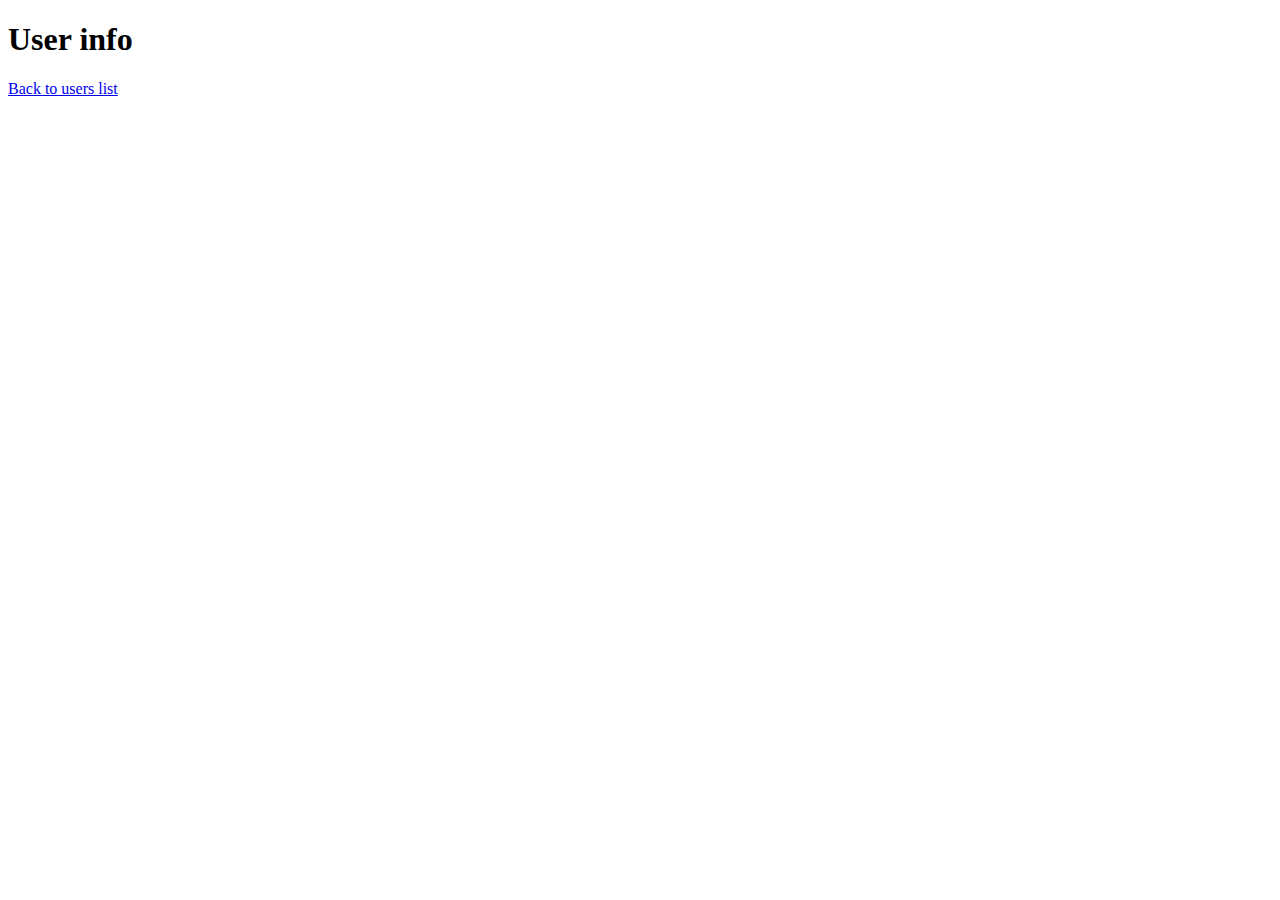
<file: ckj12_mvc/src/main/resources/templates/info.html>
<!DOCTYPE html>
<html xmlns:th="http://www.thymeleaf.org">
<head>
<meta charset="UTF-8">
<title>Info file</title>
</head>
<body>
	<h1>User info</h1>
	<h3 th:text="'Name: ' + ${user.name}"></h3>
	<h3 th:text="'Age: ' + ${user.age}"></h3>
	<h3 th:text="'Gender: ' + ${user.gender}"></h3>
	<a href="/users/all">Back to users list</a>
</body>
</html>
</file>
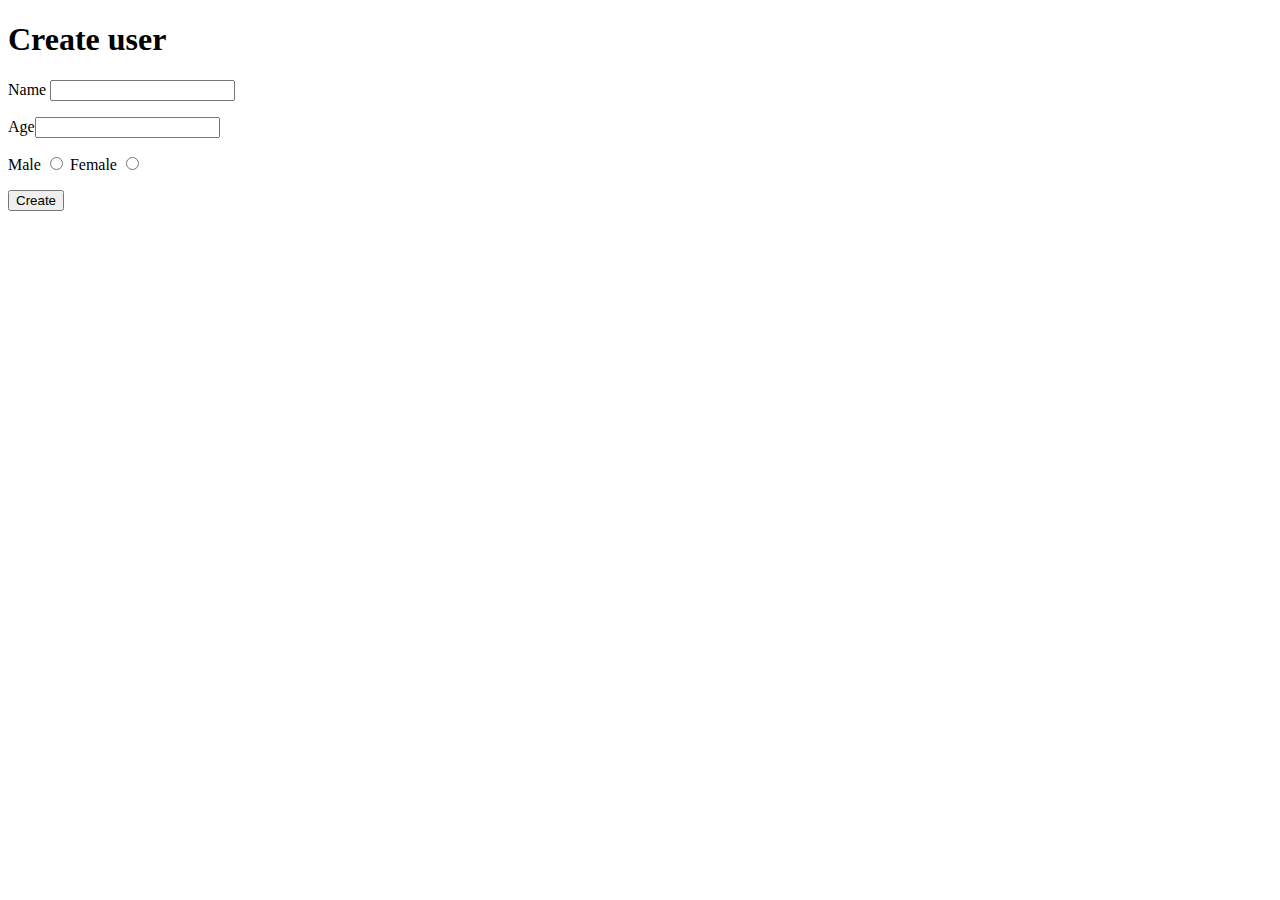
<file: ckj12_mvc/src/main/resources/templates/user_form.html>
<!DOCTYPE html>
<html xmlns:th="http://www.thymeleaf.org">
<head>
<meta charset="UTF-8">
<title>Info file</title>
</head>
<body>
	<h1>Create user</h1>
	<form action="/users/add" th:name="user" method="post">
		<p>
			Name <input type="text" th:name="name">
		</p>
		<p>
			Age<input type="number" th:name="age">
		</p>
		<p>
			Male <input type="radio" th:name="gender" th:value="male">
			Female <input type="radio" th:name="gender" th:value="female">
		</p>
		<p>
			<input type="submit" value="Create">
		</p>
	</form>
</body>
</html>
</file>
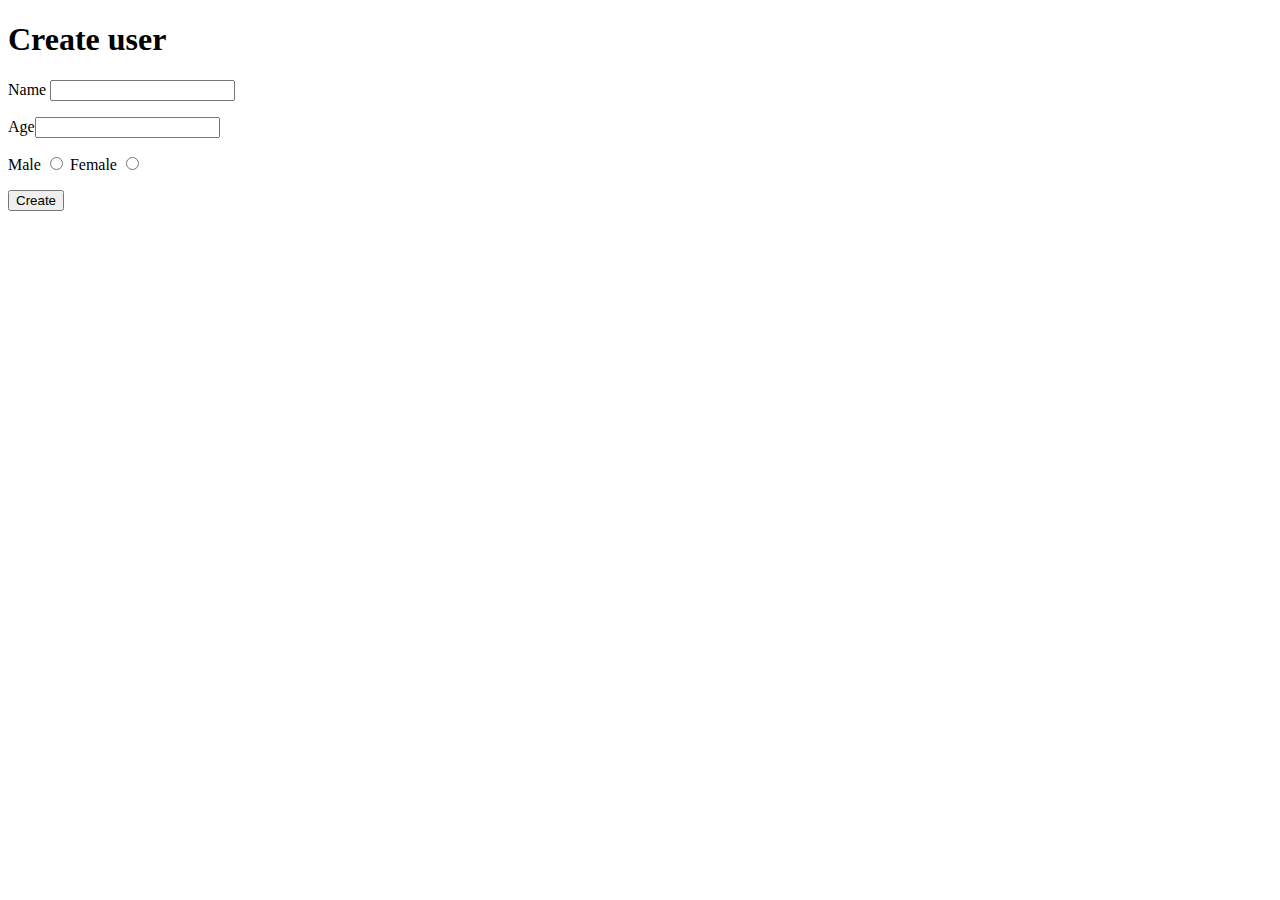
<file: lesson43/src/main/resources/templates/user_form.html>
<!DOCTYPE html>
<html xmlns:th="http://www.thymeleaf.org">
<head>
<meta charset="UTF-8">
<title>Info file</title>
</head>
<body>
	<h1>Create user</h1>
	<form action="/add_user" th:name="user" method="post">
		<p>
			Name <input type="text" th:name="name">
		</p>
		<p>
			Age<input type="number" th:name="age">
		</p>
		<p>
			Male <input type="radio" th:name="gender" th:value="male">
			Female <input type="radio" th:name="gender" th:value="female">
		</p>
		<p>
			<input type="submit" value="Create">
		</p>
	</form>
</body>
</html>
</file>
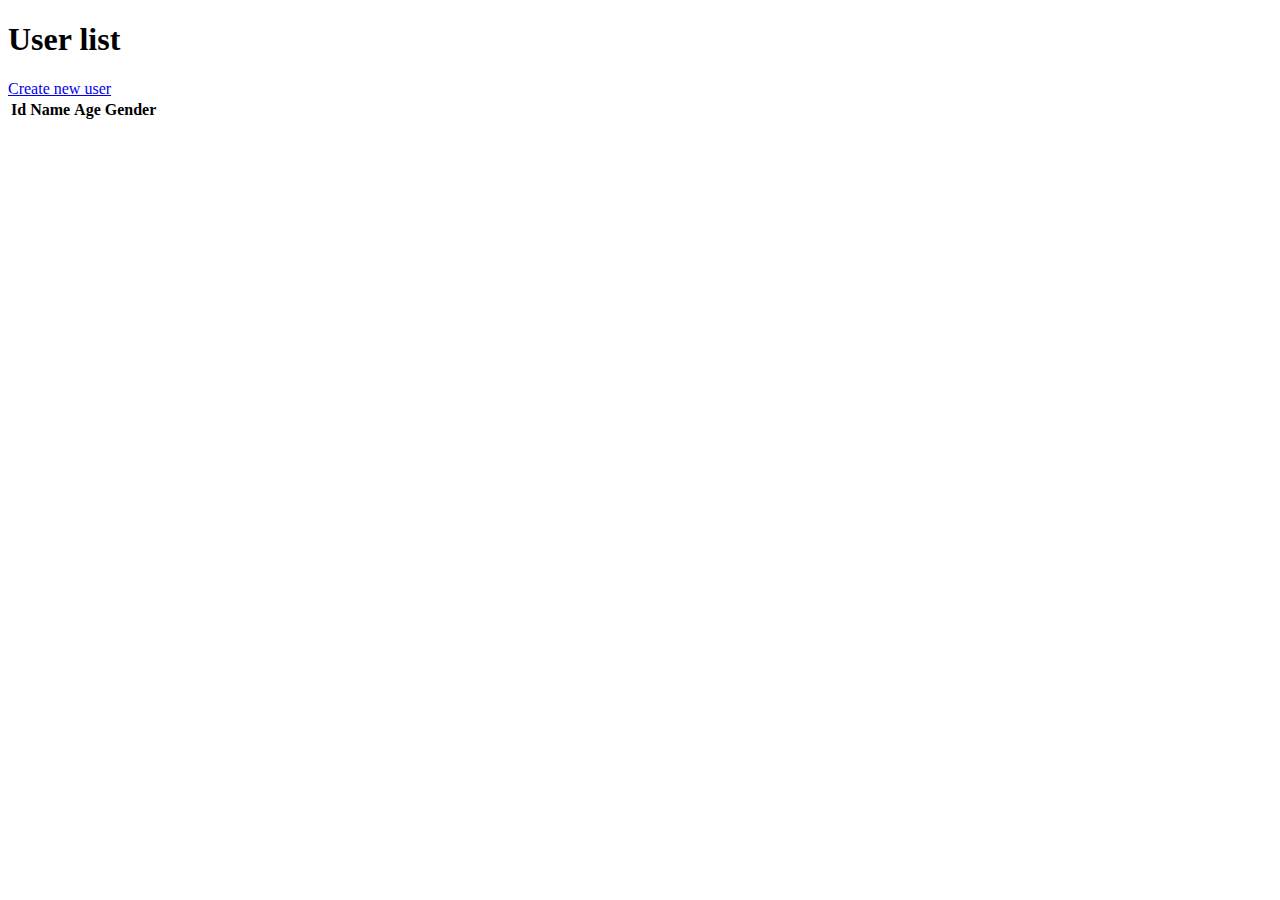
<file: lesson43/src/main/resources/templates/users.html>
<!DOCTYPE html>
<html xmlns:th="http://www.thymeleaf.org">
<head>
<meta charset="UTF-8">
<title>Info file</title>
</head>
<body>
	<h1>User list</h1>
	<a href="/create_user">Create new user</a>
	<table>
		<thead>
			<tr>
				<th>Id</th>
				<th>Name</th>
				<th>Age</th>
				<th>Gender</th>
			</tr>
		</thead>
		<tbody>
			<tr th:each="user : ${users}">
				<td><span th:text="${user.id}"></span></td>
				<td><span th:text="${user.name}"></span></td>
				<td><span th:text="${user.age}"></span></td>
				<td><span th:text="${user.gender}"></span></td>
			</tr>
		</tbody>
	</table>
</body>
</html>
</file>
